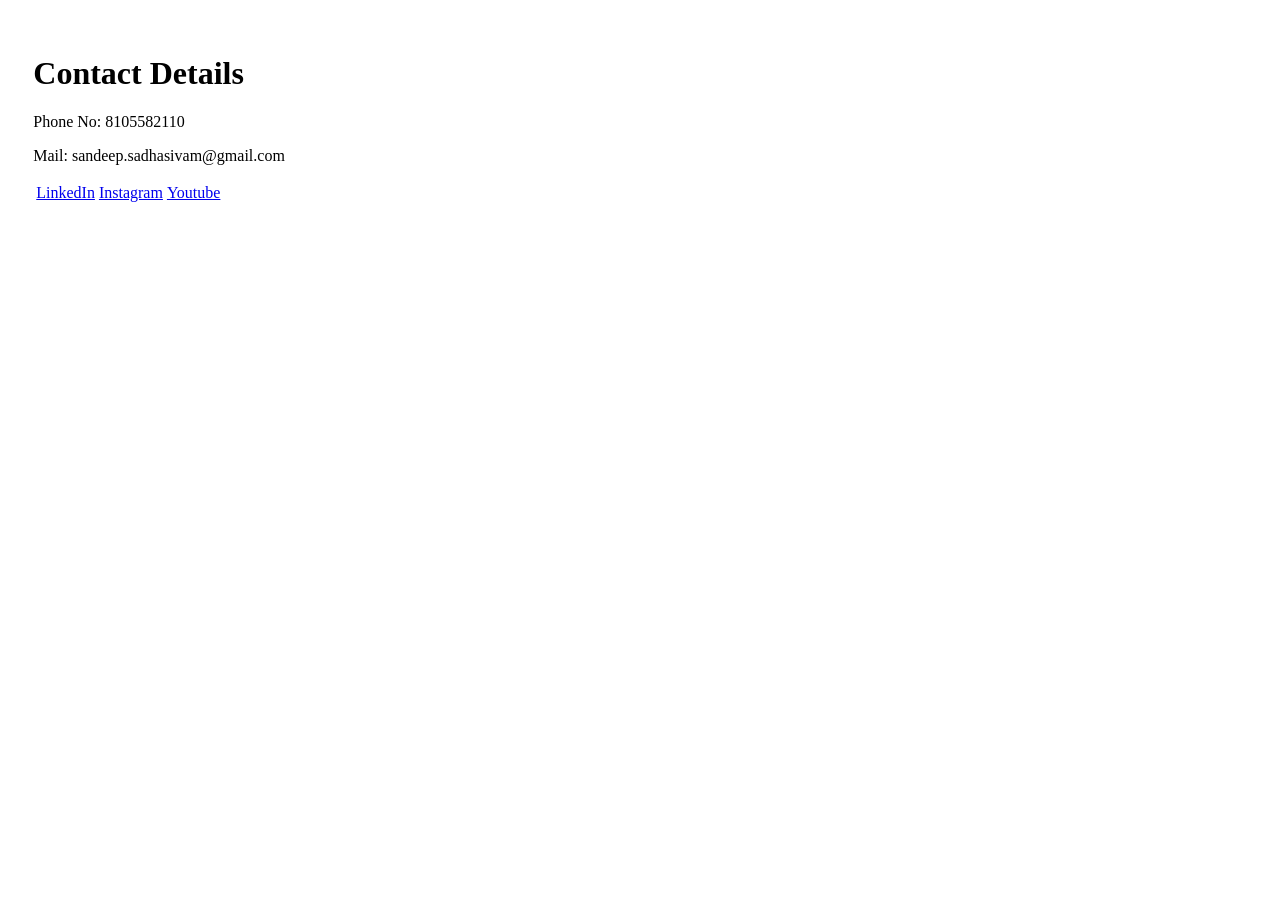
<file: contact-me.html>
<!DOCTYPE html>
<html lang="en">

<head>
    <link rel="stylesheet" href="stylesheet.css">
    <meta charset="UTF-8">
    <meta http-equiv="X-UA-Compatible" content="IE=edge">
    <meta name="viewport" content="width=device-width, initial-scale=1.0">
    <title>About Me</title>
</head>

<body>
    <div class="intro">
        <h1> Contact Details</h1>
        <p>Phone No: 8105582110</p>
        <p>Mail: sandeep.sadhasivam@gmail.com</p>
        <!-- <p> <a href="https://www.instagram.com/sandeep_sdhsvm/"> LinkedIn </a> &nbsp; <a
                href="https://www.linkedin.com/in/sandeep-sadhasivam-4804b4157/"> Instagram </a> &nbsp; <a
                href="https://www.youtube.com/@sandeepsdhsvm3624"> Youtube </a> </p> -->
        <table>
            <tr>
                <td> <a href="https://www.instagram.com/sandeep_sdhsvm/"> LinkedIn </a> </td>
                <td> <a href="https://www.linkedin.com/in/sandeep-sadhasivam-4804b4157/"> Instagram </a> </td>
                <td> <a href="https://www.youtube.com/@sandeepsdhsvm3624"> Youtube </a> </td>
            </tr>
        </table>
        <br>

        <!--Form-->
        <!-- <form class="form" action="" method="post">
            <table>
                <tr>
                    <td> <label for="name" > First Name: </label></td>
                    <td> <input type="text" name="name" id="name" required></td>
                    <td> <label for="name" > Last Name: </label></td>
                    <td> <input type="text" name="name" id="name" required></td>
                </tr>
                <tr>
                    <td> <label for="email" > Email: </label></td>
                    <td> <input type="text" name="email" id="email" required></td>
                </tr>
                <tr>
                    <td> <label for="phone" > Phone: </label></td>
                    <td> <input type="text" name="phone" id="phone" required> <br> </td>
                </tr>
            </table>
            <br>
            <input type="submit" name="email" id="email" required>
        </form> -->
    </div>
</body>

</html>
</file>
<file: stylesheet.css>
.intro {
  padding: 2% 10% 2% 2%;
}

#name {
  margin: 0.5%;
  padding: 0em;
}

#designation {
  margin: 0em;
  padding: 0% 0% 1% 0%;
}

#profile-img {
  border-radius: 50%;
}   

/* Tabel */

table.education-table {
  border: solid 1px;
  border-collapse: collapse;
}
table.education-table th {
  border: solid 1px;
  border-collapse: collapse;
  padding: 10px;
}
table.education-table td {
  border: solid 1px;
  border-collapse: collapse;
  padding: 10px;
}
table.education-table tr {
  border: solid 1px;
  border-collapse: collapse;
  padding: 10px;
}

table.column td {
    padding-right: 20px;
}

table.column tr {
    padding-right: 20px;
}
</file>
